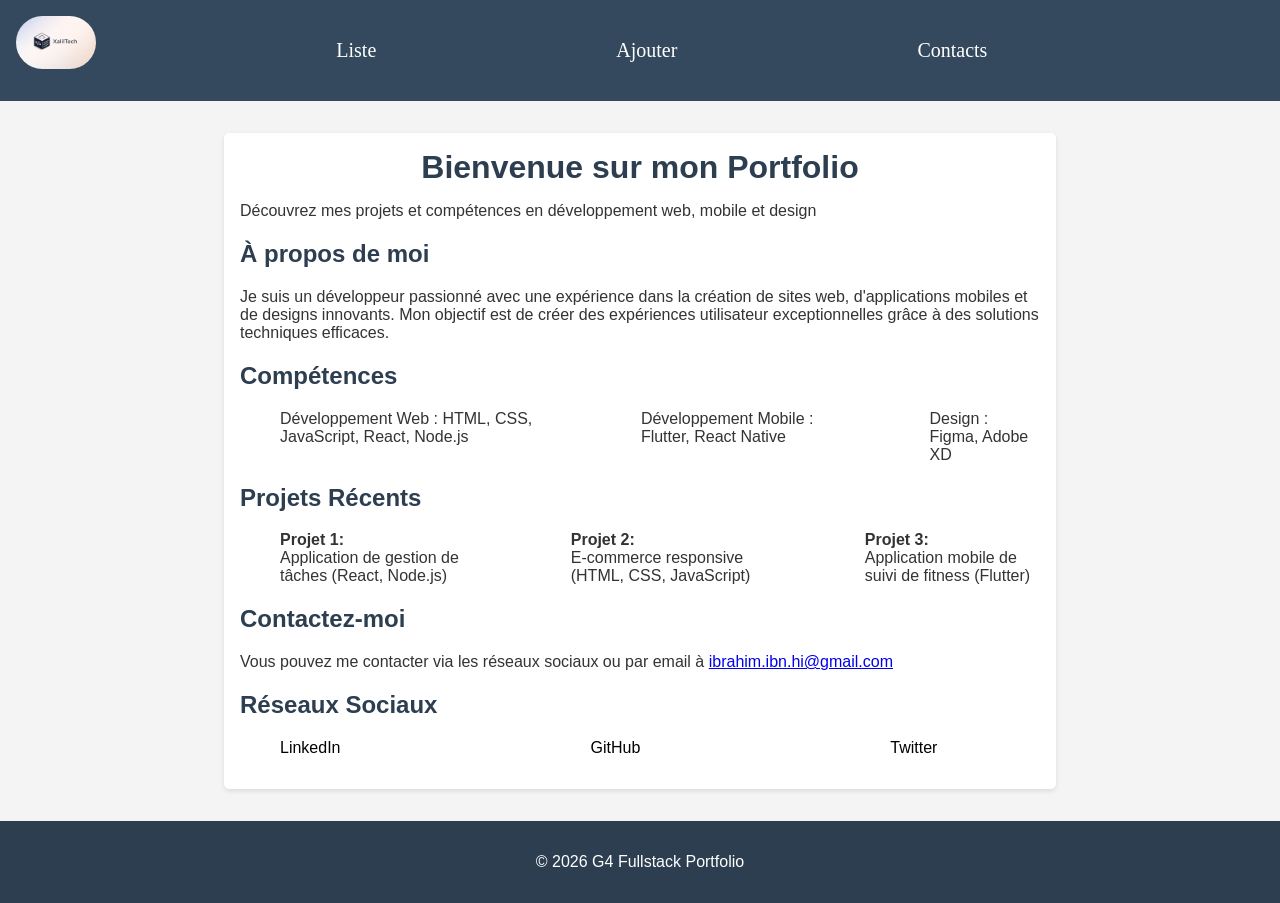
<file: index.html>
<!DOCTYPE html>
<html lang="fr">

<head>
  <meta charset="UTF-8">
  <meta name="viewport" content="width=device-width, initial-scale=1.0">
  <link rel="icon" href="./html-pages/listes-projets/img/logo.jpeg">
  <title>Mon-Portfolio-by-ODC</title>
  <link rel="stylesheet" href="style.css">
</head>

<body>
  <header>
    <a href="#"><img src="./html-pages/listes-projets/img/xalil.png" alt="Logo du Portfolio" class="logo"></a>
    <nav class="nav-menu">
      <a href="html-pages/lister-projet.html">Liste</a>
      <a href="html-pages/ajouter-projet.html">Ajouter</a>
      <a href="html-pages/contact.html">Contacts</a>
    </nav>
  </header>

  <main>
    <div class="header">
      <h1>Bienvenue sur mon Portfolio</h1>
      <div class="subtitle-container">
        <p class="subtitle">Découvrez mes projets et compétences en développement web, mobile et design</p>
      </div>
    </div>
    <div class="content">
      <h2>À propos de moi</h2>
      <p>Je suis un développeur passionné avec une expérience dans la création de sites web, d'applications mobiles et de designs innovants. Mon objectif est de créer des expériences utilisateur exceptionnelles grâce à des solutions techniques efficaces.</p>  
    </div>
    <div class="content">
      <h2>Compétences</h2>
      <ul>
        <li>Développement Web : HTML, CSS, JavaScript, React, Node.js</li>
        <li>Développement Mobile : Flutter, React Native</li>
        <li>Design : Figma, Adobe XD</li>
      </ul>
    </div>
    <div class="content">
      <h2>Projets Récents</h2>
      <ul>
        <li><strong>Projet 1:</strong><br> Application de gestion de tâches (React, Node.js)</li>
        <li><strong>Projet 2:</strong><br> E-commerce responsive (HTML, CSS, JavaScript)</li>
        <li><strong>Projet 3:</strong><br> Application mobile de suivi de fitness (Flutter)</li>
      </ul>
    </div>
    <div class="content">
      <h2>Contactez-moi</h2>
      <p>Vous pouvez me contacter via les réseaux sociaux ou par email à <a href="mailto:ibrahim.ibn.hi@gmail.com">ibrahim.ibn.hi@gmail.com</a></p>
    </div>
    <div class="content">
      <h2>Réseaux Sociaux</h2>
      <div class="reseau-socio">
        <ul>
        <li><a href="https://www.linkedin.com/feed/">LinkedIn</a></li>
        <li><a href="https://github.com/ibrahimodc">GitHub</a></li>
        <li><a href="https://twitter.com/monprofil">Twitter</a></li>
      </ul>
      </div>
    </div>
  </main>
  <footer>
    <p>&copy; 2026 G4 Fullstack Portfolio</p>
  </footer>
</body>
</html>
</file>
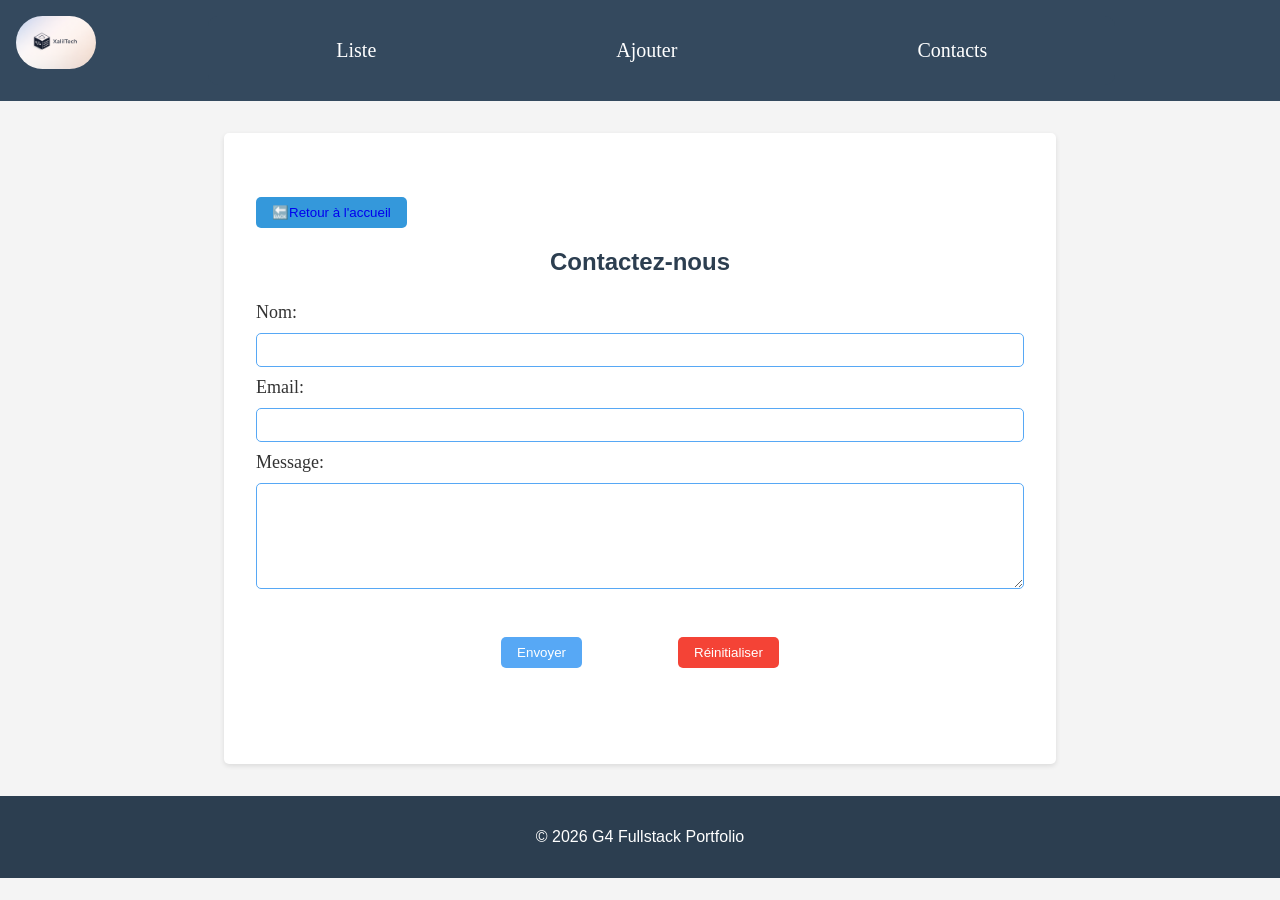
<file: html-pages/contact.html>
<!DOCTYPE html>
<html lang="fr">

<head>
  <meta charset="UTF-8" />
  <meta name="viewport" content="width=device-width, initial-scale=1.0" />
  <title>Mon-Portfolio-by-ODC</title>
  <link rel="icon" href="./listes-projets/img/logo.jpeg">
  <link rel="stylesheet" href="../style.css" />
  <link rel="stylesheet" href="../css-pages/contact.css" />
  <link rel="stylesheet" href="../css-pages/form.css" />

</head>

<body>
  <header>
    <a href="/index.html"><img src="./listes-projets/img/xalil.png" alt="Logo du Portfolio" class="logo" href="../index.html"/></a>
    <nav class="nav-menu">
      <a href="lister-projet.html">Liste</a>
      <a href="ajouter-projet.html">Ajouter</a>
      <a href="#" block="contact">Contacts</a>
    </nav>
  </header>
  <main>
    <div class="content">
      <div class="bnts">
        <button class="btn-back"><a href="../index.html">🔙Retour à l'accueil</a></button>
      </div>
      <h2>Contactez-nous</h2>
      <form id="contactForm">
        <label for="name">Nom:</label>
        <input type="text" id="name" name="name" required />

        <label for="email">Email:</label>
        <input type="email" id="email" name="email" required />

        <label for="message">Message:</label>
        <textarea id="message" name="message" required></textarea>

        <div class="btn-sub-res">
          <button type="submit">Envoyer</button>
          <button type="reset">Réinitialiser</button>
        </div>
      </form>
    </div>
  </main>

  <footer>
    <p>&copy; 2026 G4 Fullstack Portfolio</p>
  </footer>
</html>
</file>
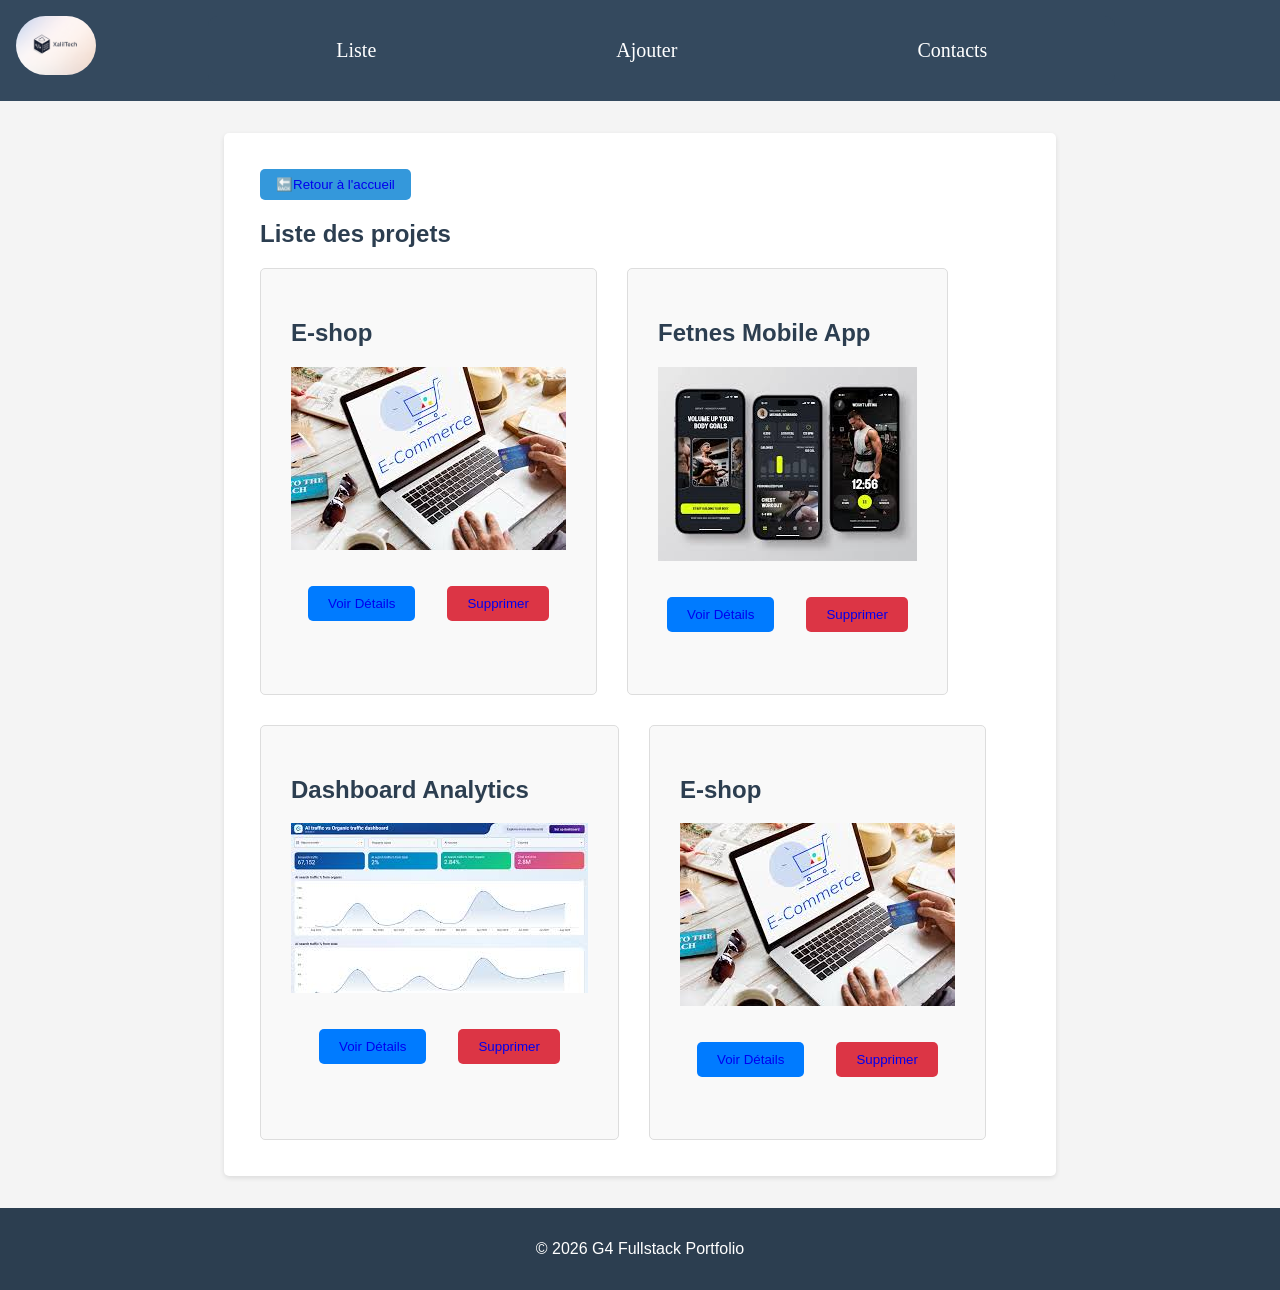
<file: html-pages/lister-projet.html>
<!DOCTYPE html>
<html lang="fr">

<head>
  <meta charset="UTF-8">
  <meta name="viewport" content="width=device-width, initial-scale=1.0">
  <title>Mon-Portfolio-by-ODC</title>
  <link rel="icon" href="./listes-projets/img/logo.jpeg">
  <link rel="stylesheet" href="../style.css">
  <link rel="stylesheet" href="../css-pages/lister-projet.css">
</head>
<body>
  <header>
    <img src="./listes-projets/img/xalil.png" alt="Logo du Portfolio" class="logo">
    <nav class="nav-menu">
      <a href="#" block="Liste">Liste</a>
      <a href="ajouter-projet.html">Ajouter</a>
      <a href="contact.html">Contacts</a>
    </nav>
  </header>

  <main>
    <div class="content">

      <div class="btn-back-index">
        <button class="btn-back"><a href="../index.html">🔙Retour à l'accueil</a></button>
      </div>

      <h2>Liste des projets</h2>
      <div class="project-list">

        <div class="project-item">
          <div class="project-header">
            <h2>E-shop</h2>
            <img src="/html-pages/listes-projets/img/image1.png" alt="Image du projet E-shop">
          </div>
          <div class="btn-dd">
            <button class="btn-detail"><a href="listes-projets/projet1.html">Voir Détails</a></button>
            <button class="btn-delete"><a href="#">Supprimer</a></button>
          </div>
        </div>

        <div class="project-item">
          <div class="project-header">
            <h2>Fetnes Mobile App</h2>
            <img src="/html-pages/listes-projets/img/image2.jpg" alt="Image du projet Fetnes Mobile App">
          </div>
          <div class="btn-dd">
            <button class="btn-detail"><a href="/html-pages/listes-projets/projet2.html">Voir Détails</a></button>
            <button class="btn-delete"><a href="#">Supprimer</a></button>
          </div>
        </div>

        <div class="project-item">
          <div class="project-header">
            <h2>Dashboard Analytics</h2>
            <img src="/html-pages/listes-projets/img/image3.jpg" alt="Image du projet Dashboard Analytics">
          </div>
          <div class="btn-dd">
            <button class="btn-detail"><a href="/html-pages/listes-projets/projet3.html">Voir Détails</a></button>
            <button class="btn-delete"><a href="#">Supprimer</a></button>
          </div>

        </div>

        <div class="project-item">
          <div class="project-header">
            <h2>E-shop</h2>
            <img src="/html-pages/listes-projets/img/image1.png" alt="Image du projet E-shop">
          </div>
          <div class="btn-dd">
            <button class="btn-detail"><a href="listes-projets/projet1.html">Voir Détails</a></button>
            <button class="btn-delete"><a href="#">Supprimer</a></button>
          </div>
        </div>
      </div>

    </div>
  </main>

  <footer>
    <p>&copy; 2026 G4 Fullstack Portfolio</p>
  </footer>
</body>

</html>
</file>
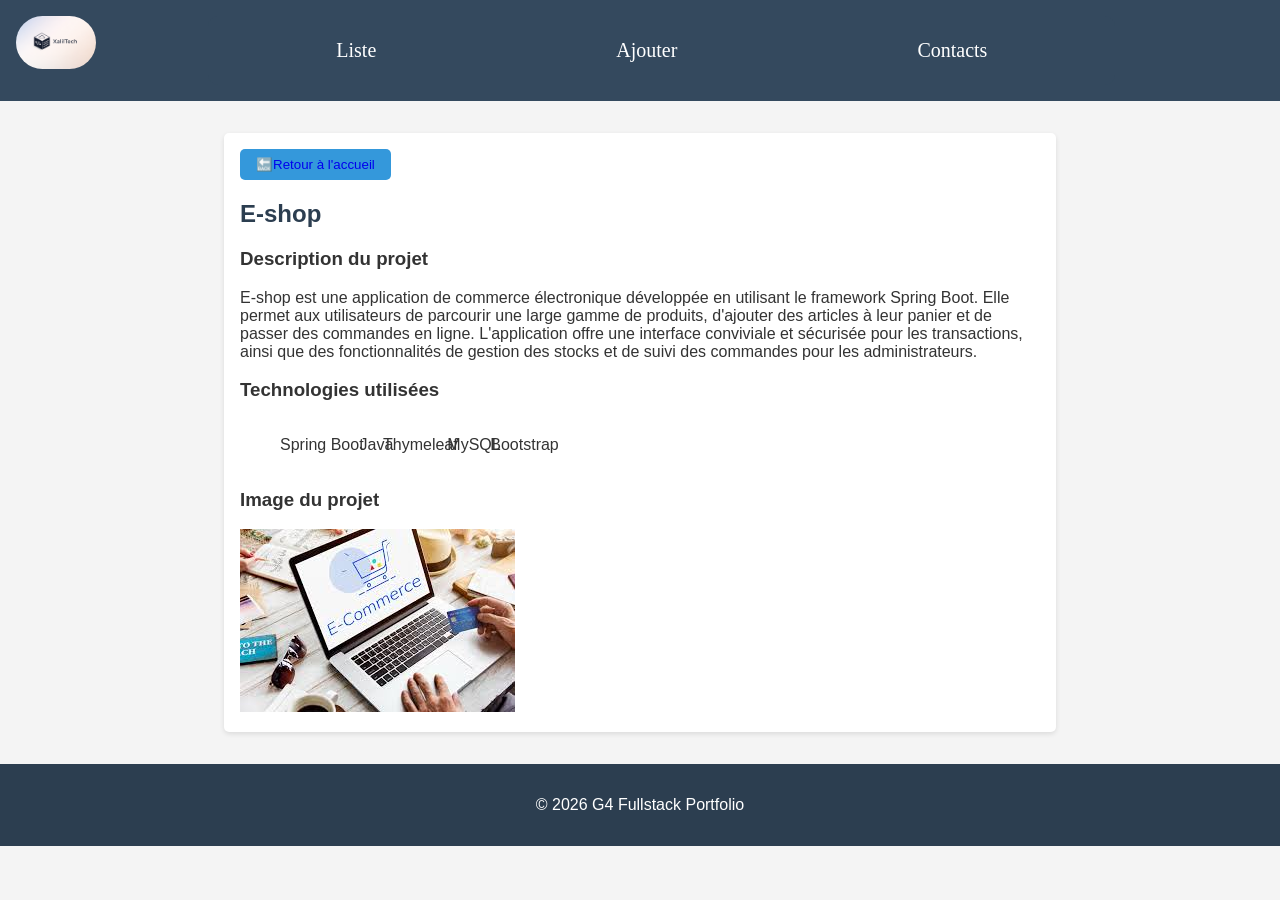
<file: html-pages/listes-projets/projet1.html>
<!DOCTYPE html>
<html lang="en">
<head>
    <meta charset="UTF-8">
    <meta name="viewport" content="width=device-width, initial-scale=1.0">
    <link rel="icon" href="./img/logo.jpeg">
    <link rel="stylesheet" href="../../style.css">
    <link rel="stylesheet" href="../../css-pages/detailler-projet.css">
    <title>Mon-Portfolio-by-ODC</title>
</head>
<body>
    <header>
        <a href="/index.html"><img src="./img/xalil.png" alt="Logo du Portfolio" class="logo" href="../../index.html"></a>
        <nav class="nav-menu">
            <a href="../lister-projet.html">Liste</a>
            <a href="../ajouter-projet.html">Ajouter</a>
            <a href="../contact.html">Contacts</a>
        </nav>
    </header>
    <main>
        <div class="content">
            <div class="btns">
                <button class="btn-back"><a href="../../index.html">🔙Retour à l'accueil</a></button>
            </div>
            <h2>E-shop</h2>
            <h3>Description du projet</h3>
            <p>
                E-shop est une application de commerce électronique développée en utilisant le framework Spring Boot.
                Elle permet aux utilisateurs de parcourir une large gamme de produits, d'ajouter des articles à leur
                panier et de passer des commandes en ligne.
                L'application offre une interface conviviale et sécurisée pour les transactions, ainsi que des
                fonctionnalités de gestion des stocks et de suivi des commandes pour les administrateurs.
            </p>
            <h3>Technologies utilisées</h3>
            <div class="prj1-ul">
                <ul class="prj1-li">
                <li class="li-space">Spring Boot</li>
                <li>Java</li>
                <li>Thymeleaf</li>
                <li>MySQL</li>
                <li>Bootstrap</li>
            </ul>
            </div>
            <h3>Image du projet</h3>
            <img src="img/image1.png" alt="Image du projet E-shop">
        </div>
    </main>
    <footer>
        <p>&copy; 2026 G4 Fullstack Portfolio</p>
    </footer>
</body>

</html>
</file>
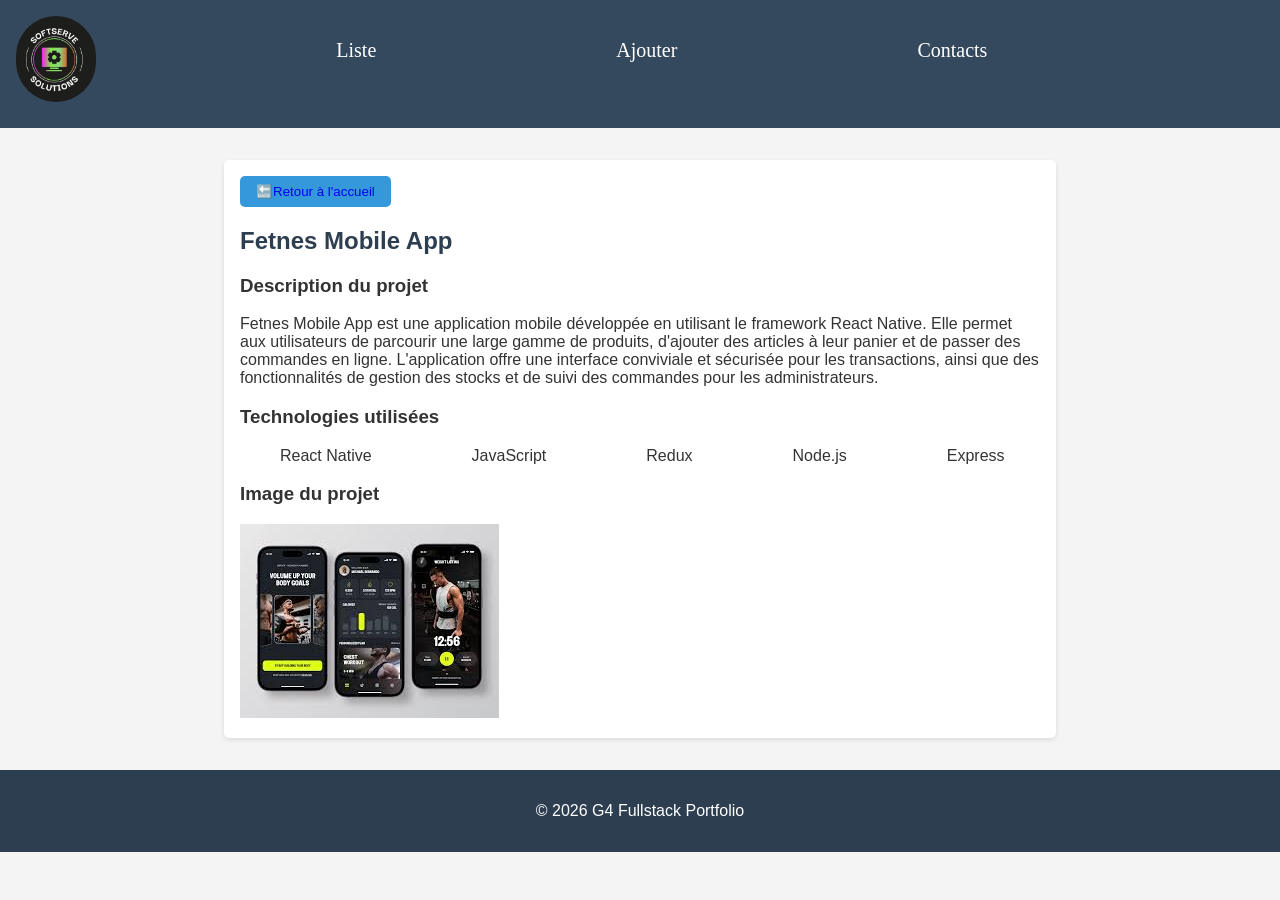
<file: html-pages/listes-projets/projet2.html>
<!DOCTYPE html>
<html lang="en">

<head>
    <meta charset="UTF-8">
    <meta name="viewport" content="width=device-width, initial-scale=1.0">
    <link rel="icon" href="./img/logo.jpeg">
    <link rel="stylesheet" href="../../css-pages/detailler-projet.css">
    <link rel="stylesheet" href="../../style.css">
    <title>Mon-Portfolio-by-ODC</title>
</head>

<body>
    <header>
        <img src="./img/logo.jpeg" alt="Logo du Portfolio" class="logo" href="../../index.html"/>

        <nav class="nav-menu">
            <a href="../lister-projet.html">Liste</a>
            <a href="../ajouter-projet.html">Ajouter</a>
            <a href="../contact.html">Contacts</a>
        </nav>
    </header>

    <main>
        <div class="content">
            <div class="btns">
                <button class="btn-back"><a href="../../index.html">🔙Retour à l'accueil</a></button>
            </div>
            <h2>Fetnes Mobile App</h2>
            <h3>Description du projet</h3>
            <p>
                Fetnes Mobile App est une application mobile développée en utilisant le framework React Native.
                Elle permet aux utilisateurs de parcourir une large gamme de produits, d'ajouter des articles à leur
                panier et de passer des commandes en ligne.
                L'application offre une interface conviviale et sécurisée pour les transactions, ainsi que des
                fonctionnalités de gestion des stocks et de suivi des commandes pour les administrateurs.
            </p>
            <h3>Technologies utilisées</h3>
            <ul>
                <li>React Native</li>
                <li>JavaScript</li>
                <li>Redux</li>
                <li>Node.js</li>
                <li>Express</li>
            </ul>
            <h3>Image du projet</h3>
            <img src="img/image2.jpg" alt="Image du projet Fetnes Mobile App">
        </div>
    </main>

    <footer>
        <p>&copy; 2026 G4 Fullstack Portfolio</p>
    </footer>
</body>

</html>
</file>
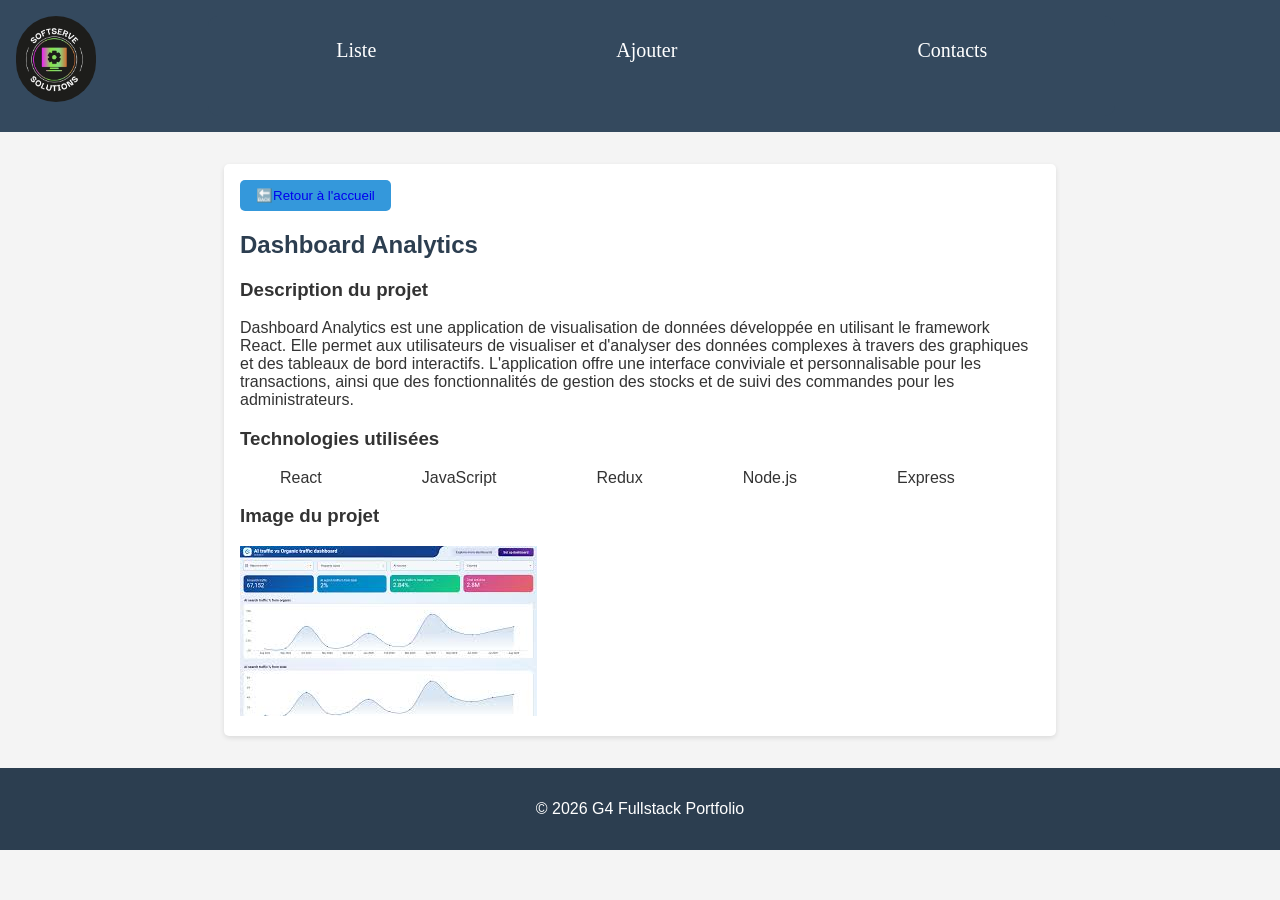
<file: html-pages/listes-projets/projet3.html>
<!DOCTYPE html>
<html lang="en">

<head>
    <meta charset="UTF-8">
    <meta name="viewport" content="width=device-width, initial-scale=1.0">
    <link rel="icon" href="./img/logo.jpeg">
    <link rel="stylesheet" href="../../css-pages/detailler-projet.css">
    <link rel="stylesheet" href="../../style.css">
    <title>Mon-Portfolio-by-ODC</title>
</head>

<body>
    <header>
        <a href="/index.html"><img src="./img/logo.jpeg" alt="Logo du Portfolio" class="logo" href="../../index.html"/></a>
        <nav class="nav-menu">
            <a href="../lister-projet.html">Liste</a>
            <a href="../ajouter-projet.html">Ajouter</a>
            <a href="../contact.html">Contacts</a>
        </nav>
    </header>

    <main>
        <div class="content">
            <div class="btns">
                <button class="btn-back"><a href="../../index.html">🔙Retour à l'accueil</a></button>
            </div>
            <h2>Dashboard Analytics</h2>
            <h3>Description du projet</h3>
            <p>
                Dashboard Analytics est une application de visualisation de données développée en utilisant le framework
                React.
                Elle permet aux utilisateurs de visualiser et d'analyser des données complexes à travers des graphiques
                et des tableaux de bord interactifs.
                L'application offre une interface conviviale et personnalisable pour les transactions, ainsi que des
                fonctionnalités de gestion des stocks et de suivi des commandes pour les administrateurs.
            </p>
            <h3>Technologies utilisées</h3>
            <ul>
                <li>React</li>
                <li>JavaScript</li>
                <li>Redux</li>
                <li>Node.js</li>
                <li>Express</li>
            </ul>
            <h3>Image du projet</h3>
            <img src="img/image3.jpg" alt="Image du projet Dashboard Analytics">
        </div>
    </main>

    <footer>
        <p>&copy; 2026 G4 Fullstack Portfolio</p>
    </footer>
</body>

</html>
</file>
<file: style.css>
/* Style global */
body {
  font-family: Arial, sans-serif;
  margin: 0;
  padding: 0; /* Ajout d'un padding pour éviter que le contenu ne soit collé aux bords de la fenêtre */
  background-color: #f4f4f4;
  color: #333;
}

.nav-menu {
  display: flex;
  flex-direction: row;
  justify-content: center;
  background-color: #34495e;
  border-radius: 10px;  
}

.nav-menu a {
    text-decoration: none;
    font-size: 20px;
    margin: 15px 120px;
    border-radius: 10px;
    border-style: none;
    cursor: pointer;
    color: white;
}

/* En-tête */
header {
  display: flex;
  flex-direction:row;
  /* background-color: #2c3e50; */
  background-color: #34495e;
  color: white;
  text-align: center;
  padding: 1rem;
  gap: 9%;
}

header img {
  width: 80px;
  height: auto;
  margin-bottom: 10px;;
  border-radius: 90px;
}

.header h1 {
  margin: 0;
  text-align: center;
  /* text-decoration: underline; */
}

/* Navigation */
nav {
  /* background-color: #34495e; */
  background-color: chocolate;
  padding: 0.5rem;
  margin-right: 23px;
  border-radius: 10px;
}

nav a {
  color: rgb(255, 255, 255);
  margin: 0 1rem;
  text-decoration: none;
  font-size: 20px;
  font-family: cursive;
}

nav a:hover {
  text-decoration: rgb(56, 56, 56);
  color: rgb(0, 255, 13);
}

/* Section principale */
main {
  max-width: 800px;
  margin: 2rem auto;
  padding: 1rem;
  background-color: white;
  border-radius: 5px;
  box-shadow: 0 2px 5px rgba(0,0,0,0.1);
}

.subtitle-container {
  text-align: justify;
}

/* Titres */
h1, h2 {
  color: #2c3e50;
}

/* Boutons */
.btn-add {
  background-color: #2ecc71;
  color: white;
  padding: 0.5rem 1rem;
  border: none;
  border-radius: 5px;
  cursor: pointer; /* Ajout d'un curseur pointer pour indiquer que c'est cliquable */
}

.btn-back {
  background-color: #3498db;
  color: white;
  padding: 0.5rem 1rem;
  border: none;
  border-radius: 5px;
}
.btn-back-index button a{
  text-decoration: none;
}
.content ul{
  display: flex;
  gap: 100px;
}
.content ul li{
  list-style: none;
}
.content ul li a{
  text-decoration: none;
  color: black;
}
.reseau-socio ul{
  gap: 250px;
}
/* Pied de page */
footer {
  text-align: center;
  padding: 1rem;
  background-color: #2c3e50;
  color: white;
  margin-top: 2rem;
}

/* Responsive */
</file>
<file: css-pages/contact.css>
.content .bnts a{
    text-decoration: none;
}

input{
    height: 32px;
}
textarea{
    height: 100px;
}
</file>
<file: css-pages/form.css>
.content {
  margin: 2rem auto;
  padding: 1rem;
  display: flex;
  flex-direction: column;
}

.content h2 {
  text-align: center;
  margin-bottom: 1rem;
  padding-bottom: 1rem;
}

.content form {
  display: flex;
  flex-direction: column;
  gap: 1rem;
  /* height: 200px; */
}

.content form label {
  font-family: 'Times New Roman', Times, serif;
  font-size: 18px;
  line-height: 0.5;
}

.content form input {
    border: 1px solid #57a8f5;
    border-radius: 5px;
    height: 30px;
    row-gap: 10px; /* Ajoute un espace entre les champs du formulaire */
}

.content form textarea {
    border: 1px solid #57a8f5;
    border-radius: 5px;
    row-gap: 10px;
}

.btn-sub-res {
  display: flex;
  justify-content: center;
  gap: 6rem; /* Ajoute un espace entre les boutons */
  padding: 2rem 0;
}

.btn-sub-res button[type="submit"] {
  background-color: #57a8f5;
  color: white;
  cursor: pointer;
  padding: 0.5rem 1rem;
  border: none;
  border-radius: 5px;
}

.btn-sub-res button[type="reset"] {
  background-color: #f44336;
  color: white;
  cursor: pointer;
  padding: 0.5rem 1rem;
  border: none;
  border-radius: 5px;
}
</file>
<file: css-pages/lister-projet.css>
.content {
    max-width: 1200px;
    margin: 0 auto;
    padding: 20px;
}
.content p{
    text-align: justify;
}
.project-list {
    display: flex;
    flex-wrap: wrap;
    gap: 30px;
}

.project-item {
    background-color: #f9f9f9;
    border: 1px solid #ddd;
    border-radius: 5px;
    padding: 30px;
}

.projet-header {
    display: flex;
    flex-direction: column;
    align-items: center;
    gap: 10px;
}

.projet-header img {
    border-radius: 5px;
}

.btn-dd {
    display: flex;
    justify-content: center;
    gap: 2rem;
    /* Ajoute un espace entre les boutons */
    padding: 2rem 0;
}
.btn-dd button a{
    text-decoration: none;
}
.btn-detail,
.btn-delete {
    padding: 10px 20px;
    border: none;
    border-radius: 5px;
    color: #fff;
    cursor: pointer;
    gap: 10px;
}

.btn-detail {
    background-color: #007bff;
}

.btn-delete {
    background-color: #dc3545;
}
.prj1-li{
    margin: 1em;
    background-color: #20188d;
}
.content .bnts button a{
    text-decoration: none;
}
.btn-back button a{
    text-decoration: none;
}
</file>
<file: css-pages/detailler-projet.css>
.btns button a{
    text-decoration: none;
}
.prj1-ul{
    display: flex;
    width: 300px;
    /* background-color: aqua; */
}
.prj1-ul li{
    flex-direction: row;
    margin-right: -6.9rem;
}
.prj1-li .li-space{
    width: 90px;
}
</file>
